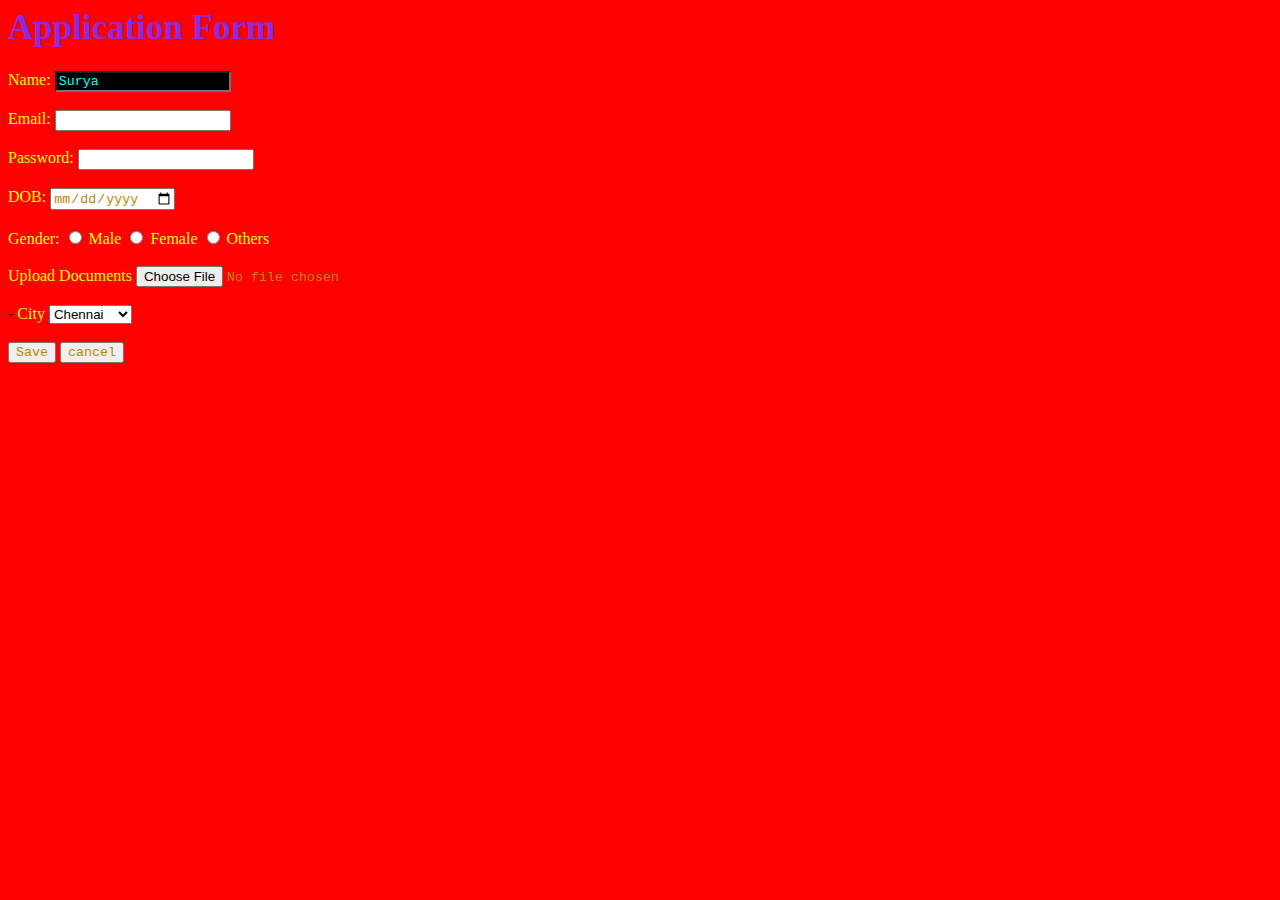
<file: index.html>
<?<!DOCTYPE html>
<html lang="en">
<head>
    <meta charset="UTF-8">
    <meta http-equiv="X-UA-Compatible" content="IE=edge">
    <meta name="viewport" content="width=device-width, initial-scale=1.0">
    <title>Application Form</title>
    <link rel="Stylesheet" type="text/css" href="index.css" />
</head>
<body style="background-color: red">
    <h1 style="color:blueviolet;font-size: 35px">Application Form</h1>
    <form>
        <label for="Name">Name:</label>
        <input id="Name" style="color: aqua;background-color: black" type="text" value="Surya" />
        <br />
        <br />
        <label for="Email">Email:</label>
        <input id="Email" type="Email" />
        <br />
        <br />
        <label for="Password">Password:</label>
        <input id="Password" type="password" />
        <br />
        <br />
        <label for="DOB">DOB:</label>
        <input id="DOB" type="date" />
        <br />
        <br />
        <label id="Gender">Gender:</label>
        <input type="radio" name="gender" /> <label>Male</label>
        <input type="radio" name="gender" /> <label>Female</label>
        <input type="radio" name="gender" /> <label>Others</label>
        <br />
        <br />
        <label id="Uplaod">Upload Documents</label>
        <input type="File" />
        <br />
        <br />-
        <label id="City">City</label>
        <Select>
            <option>Chennai</option>
            <option>Mumbai</option>
            <option>Bengaluru</option>
        </Select>
        <br />
        <br />
        <input type="Submit" value="Save"/>
        <input type="submit" value="cancel" />
    

    </form>
</body>
</html>
</file>
<file: index.css>
label{
    color: yellow !important;
}
input{
    color:darkgoldenrod;font-family: 'Courier New', Courier, monospace;background-color:aqua";
}
</file>
